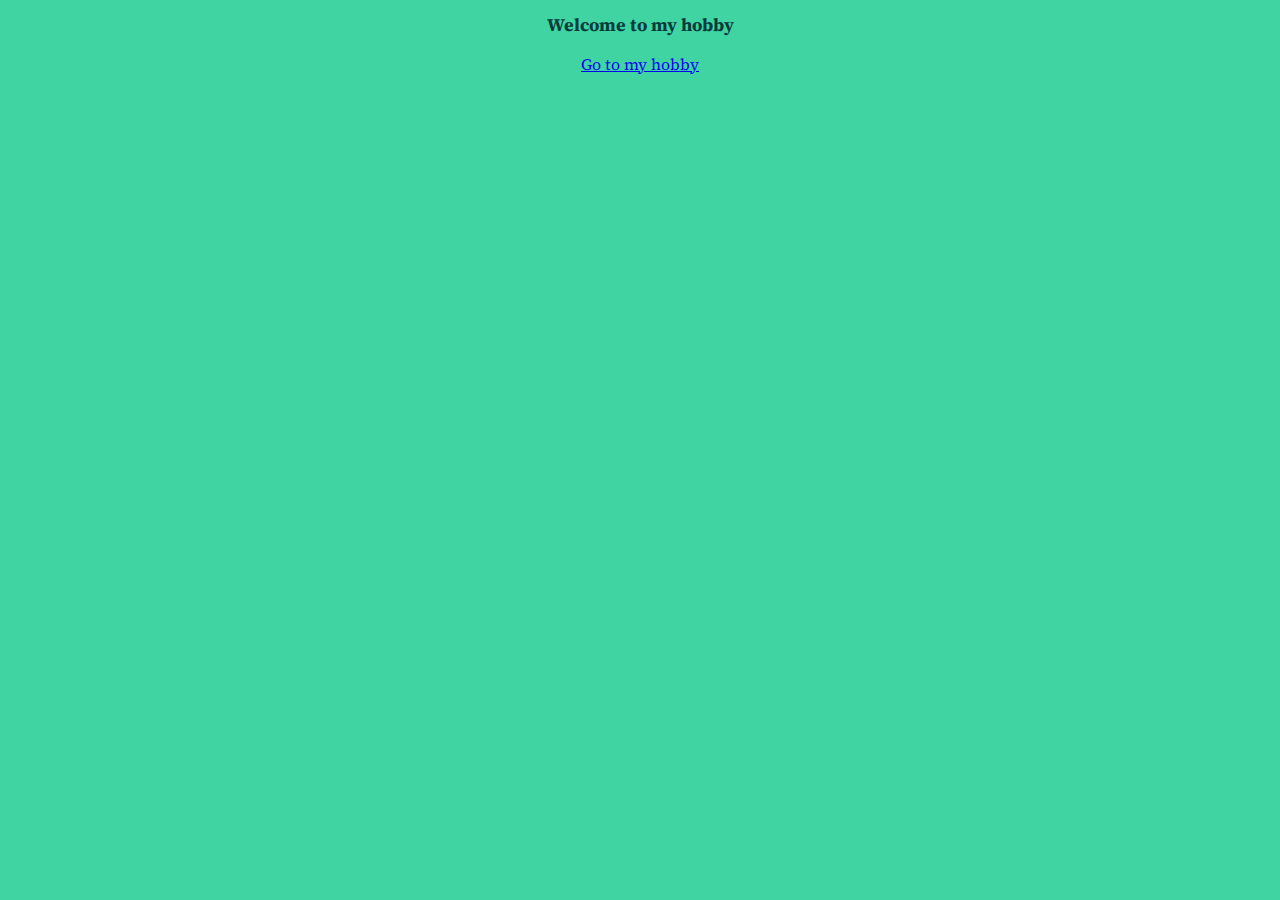
<file: index.html>
<!DOCTYPE html>
<html lang="en">

<head>
    <meta charset="UTF-8">
    <meta http-equiv="X-UA-Compatible" content="IE=edge">
    <meta name="viewport" content="width=device-width, initial-scale=1.0">
    <link rel="stylesheet" href="css/styles.css" />
    <title>Hobby</title>

    <link href="https://cdn.jsdelivr.net/npm/bootstrap@5.1.3/dist/css/bootstrap.min.css" rel="stylesheet" integrity="sha384-1BmE4kWBq78iYhFldvKuhfTAU6auU8tT94WrHftjDbrCEXSU1oBoqyl2QvZ6jIW3" crossorigin="anonymous">


    <script src="https://cdn.jsdelivr.net/npm/bootstrap@5.1.3/dist/js/bootstrap.bundle.min.js" integrity="sha384-ka7Sk0Gln4gmtz2MlQnikT1wXgYsOg+OMhuP+IlRH9sENBO0LRn5q+8nbTov4+1p" crossorigin="anonymous"></script>
</head>

<body>

<div class = "container bg-info" >
  
<h1>  Welcome to my hobby</h1>

<div class="row">
    <div class="col 8 bg-success"></div>
 <p><a href="hobby.html"> Go to my hobby </a></p>
 </div>
 </div>


</body>

</html>
</file>
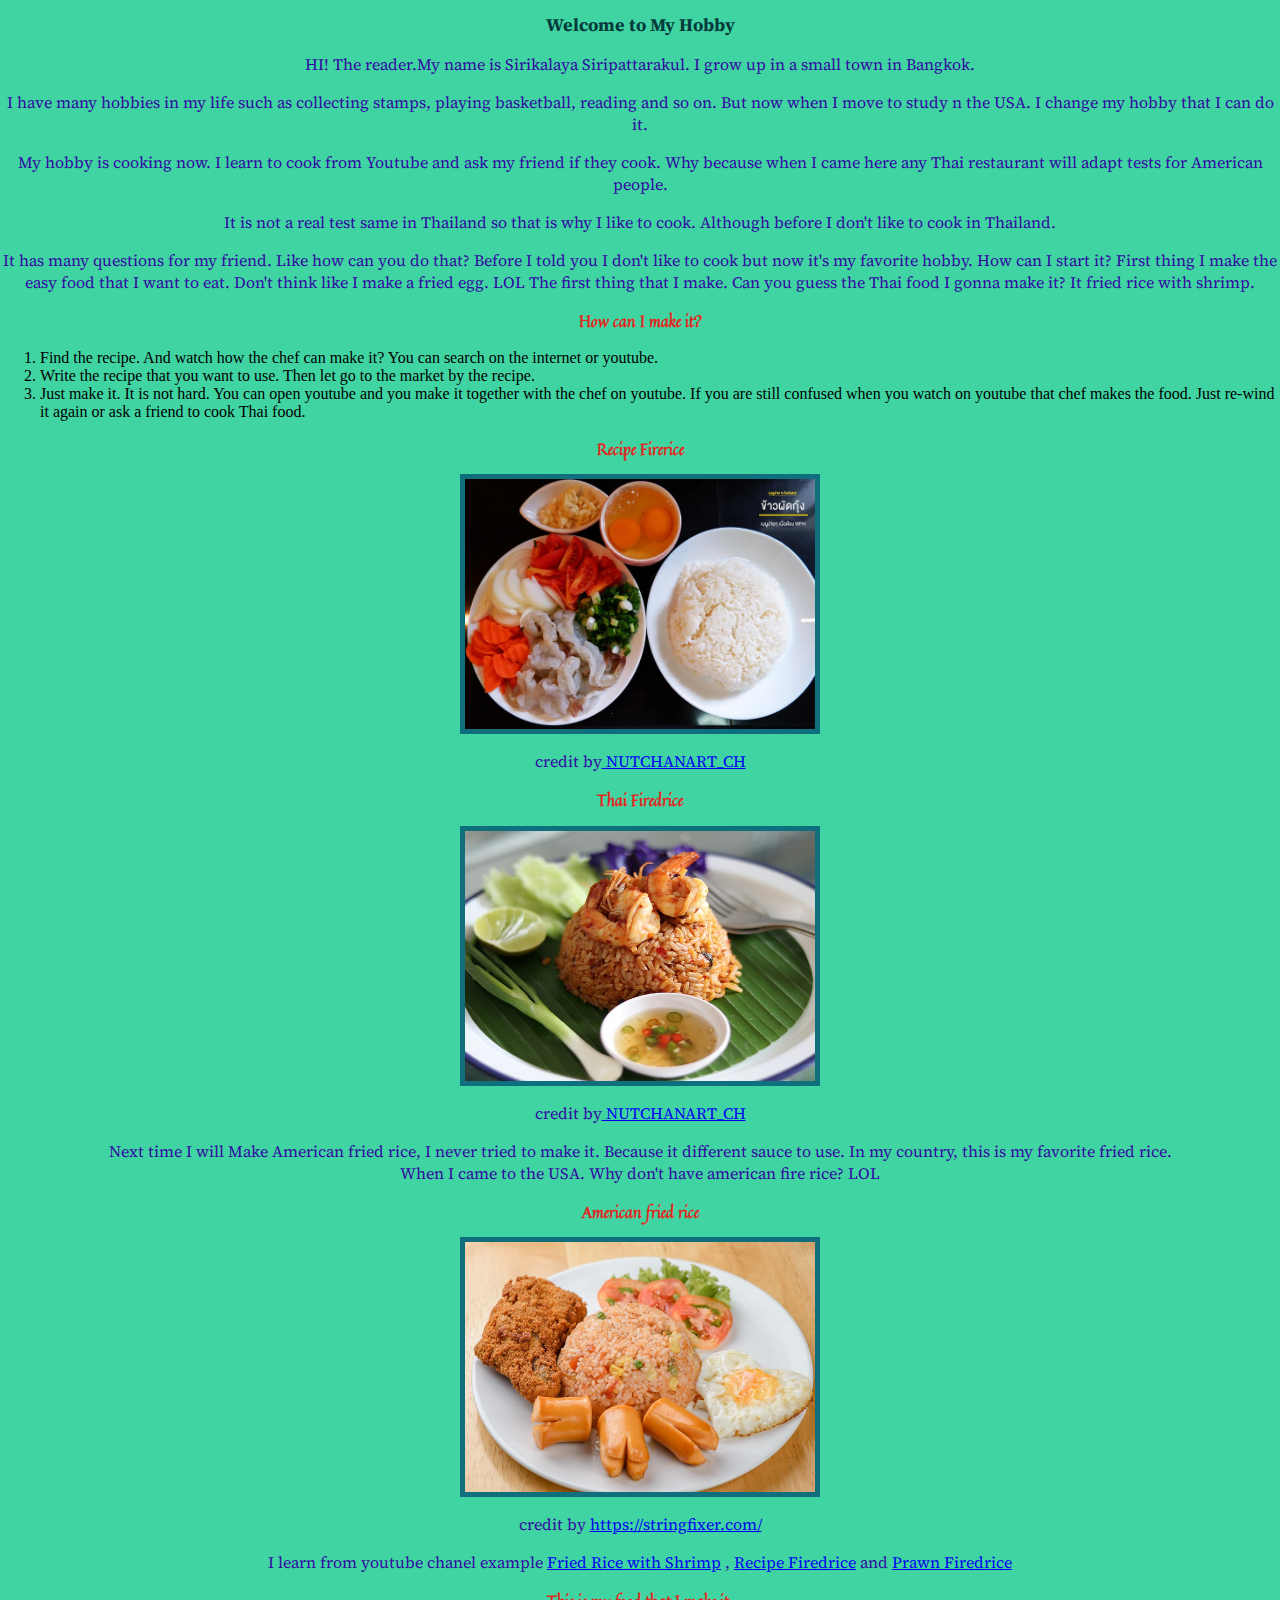
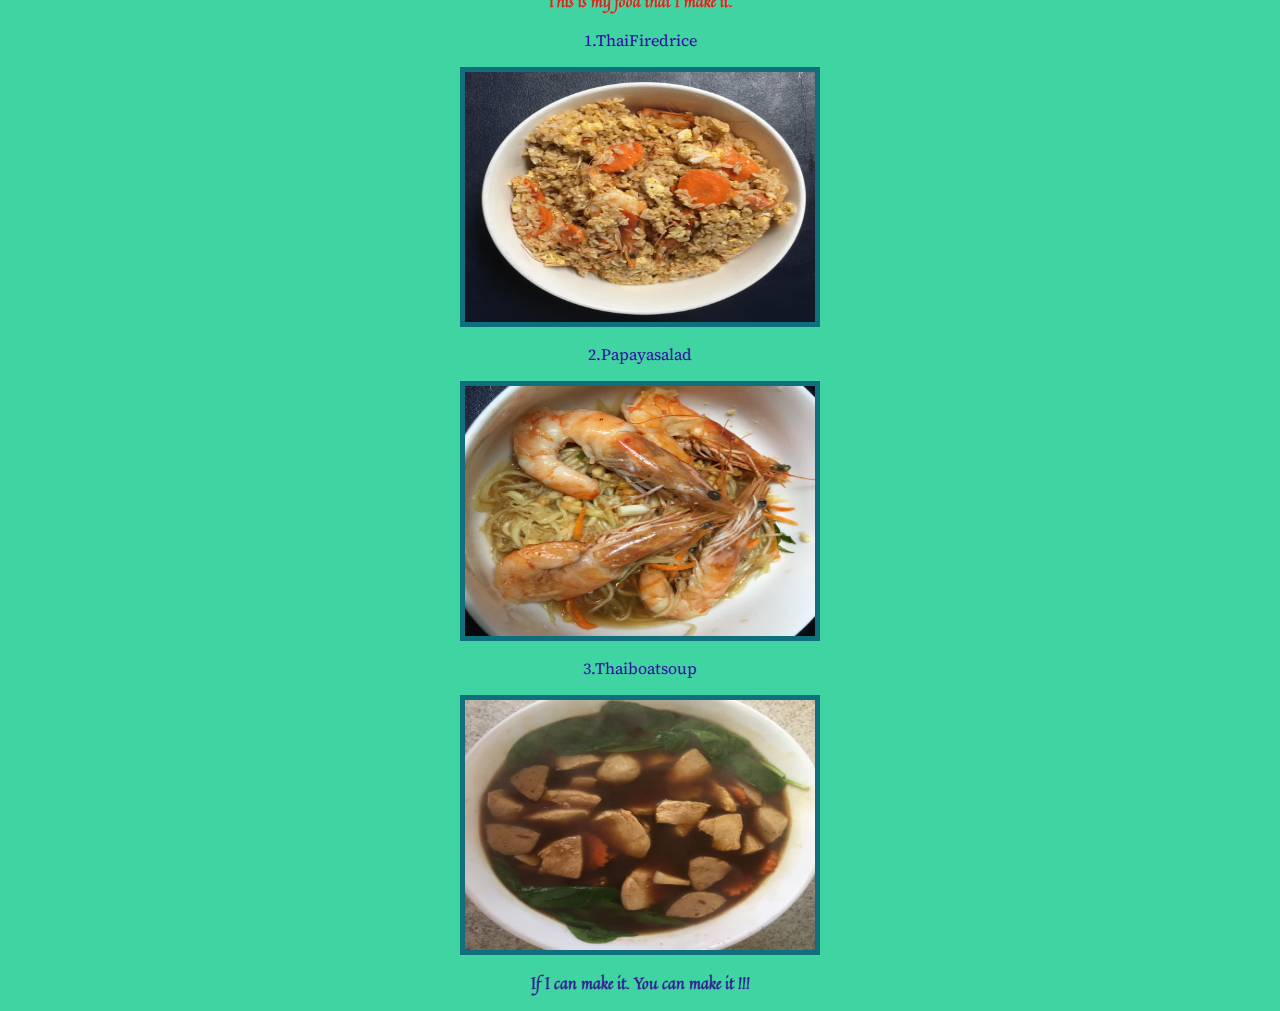
<file: hobby.html>
<!DOCTYPE html>
<html lang="en">

<head>
    <meta charset="UTF-8">
    <meta http-equiv="X-UA-Compatible" content="IE=edge">
    <meta name="viewport" content="width=device-width, initial-scale=1.0">
    <link rel="stylesheet" href="css/styles.css" />
    <title>Hobby</title>
</head>

<body>
    <h1> Welcome to My Hobby</h1>

    <p>HI! The reader.My name is Sirikalaya Siripattarakul. I grow up in a small town in Bangkok.</p>
    <p>I have many hobbies in my life such as collecting stamps, playing basketball, reading and so on. But now when I
        move to study n the USA. I change my hobby that I can do it.</p>

    <p>My hobby is cooking now. I learn to cook from Youtube and ask my friend if they cook. Why because when I came
        here any Thai restaurant will adapt tests for American people.</p>
    <p>It is not a real test same in Thailand so that is why I like to cook. Although before I don't like to cook in
        Thailand.</p>

    <p> It has many questions for my friend. Like how can you do that? Before I told you I don't like to cook but now
        it's my favorite hobby.
        How can I start it? First thing I make the easy food that I want to eat. Don't think like I make a fried egg.
        LOL
        The first thing that I make. Can you guess the Thai food I gonna make it? It fried rice with shrimp. </p>
    <h2>How can I make it?</h2>
    <ol>
        <li> Find the recipe. And watch how the chef can make it? You can search on the internet or youtube.</li>
        <li> Write the recipe that you want to use. Then let go to the market by the recipe.
        <li>Just make it. It is not hard. You can open youtube and you make it together with the chef on youtube. If you
            are still confused when you watch on youtube that chef makes the food. Just re-wind it again or ask a friend
            to cook Thai food.</li>
    </ol>

    <h2>Recipe Firerice</h2>
    
        <img src="images/recipe.jpg" width="350" height="250" alt="Recipe Firerice" class="center">
   


        <p>credit by<a href="https://cooking.kapook.com/view232830.html" > NUTCHANART_CH</a></p>
    <h2>Thai Firedrice</h2>




    <img src="images/friedrice.jpg" width="350" height="250" alt="Firerice"  class="center">


   
   <p>credit by<a href="https://cooking.kapook.com/view232830.html" > NUTCHANART_CH</a></p>

    <p>Next time I will Make American fried rice, I never tried to make it. Because it different sauce to use. In my
        country, this is my favorite fried rice.<br>
        When I came to the USA. Why don't have american fire rice? LOL </p>
    <h2>American fried rice</h2>


    <img src="images/american_firedrice.jpg" width="350" height="250" alt="American Firerice" class="center">


    <p>credit by <a href="https://stringfixer.com/"> https://stringfixer.com/</a></p>
    

    <p>I learn from youtube chanel example <a href="https://www.youtube.com/watch?v=P8fN9MIGvts">Fried Rice with
            Shrimp</a> , <a href="https://cooking.kapook.com/view232830.html"> Recipe Firedrice</a> and
           <a href="https://www.youtube.com/watch?v=JeukCliib6s"> Prawn Firedrice </a></p>

    <h2>This is my food that I make it. </h2>

    
        <P>1.ThaiFiredrice</p>

        <img src="images/firedrice_JJ.jpg" width="350" height="250" alt="Firedrice by JJ" class="center">

        
        <p>2.Papayasalad</p>

        <img src="images/papaya.jpg" width="350" height="250" alt="Papaya Salad by JJ" class="center">

    
        <p>3.Thaiboatsoup</p>


        <img src="images/Thaiboatsoup.jpg" width="350" height="250" alt="Thaiboatsoup by JJ" class="center">


    


    <h3> If I can make it. You can make it !!! </h3>
</body>

</html>
</file>
<file: css/styles.css>
@import url('https://fonts.googleapis.com/css2?family=Rowdies:wght@300&family=Source+Serif+4:wght@300&display=swap');
@import url('https://fonts.googleapis.com/css2?family=Open+Sans:ital,wght@0,300;1,300&family=Quintessential&family=Rowdies:wght@300&family=Source+Serif+4:wght@300&display=swap');

@import url('https://fonts.googleapis.com/css2?family=Source+Serif+4:wght@300&display=swap');




body{
    margin:auto;
    background-color: rgb(64, 212, 163);
}

h1 {

    font-family: 'Rowdies', cursive;
    font-family: 'Source Serif 4', sans-serif;
    font-size: large;
    text-align:center;
    
    color: rgb(5, 59, 59)
}


h2 {
    font-family: 'Quintessential', cursive;
    font-size: Medium;
    text-align:center;
    color: rgba(240, 20, 20, 0.925)
}

h3 {
    font-family: 'Quintessential', cursive;
    font-size: Medium;
    text-align:center;
    color: rgba(51, 17, 145, 0.925)
}


p {
    font-family: 'Source Serif 4', sans-serif;
    font-size: medium;
    text-align: center;
    
    color: rgb(49, 8, 161);
}

img{
    image-rendering: auto;
    border:5px solid #0f6f7c;
}


.center {

  display: block;
  margin-left: auto;
  margin-right: auto;
}
</file>
